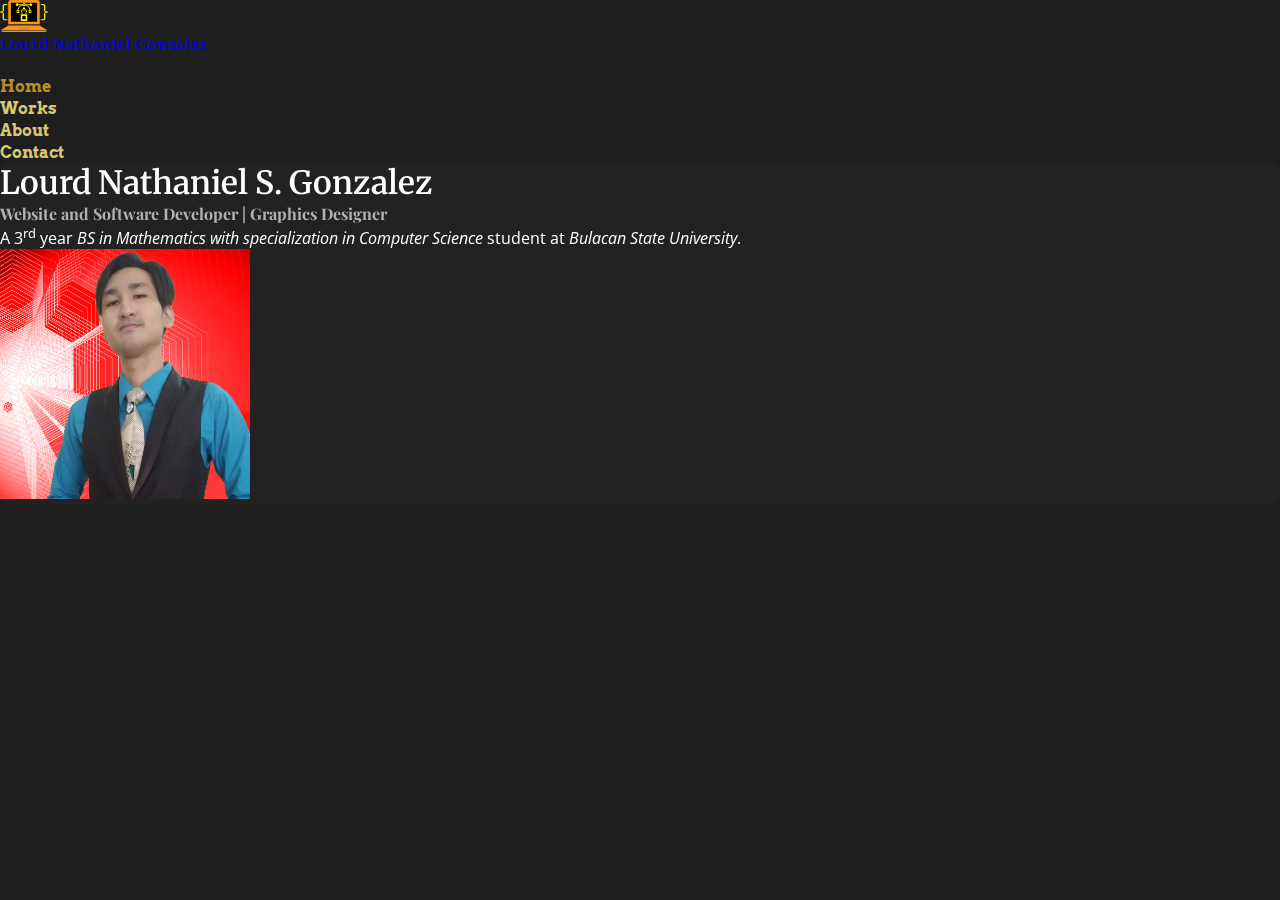
<file: index.html>
<!DOCTYPE html>
<html lang="en">
<head>
    <meta charset="UTF-8">
    <meta http-equiv="X-UA-Compatible" content="IE=edge">
    <meta name="viewport" content="width=device-width, initial-scale=1.0">
    <title>Lourd Nathaniel Gonzalez</title>

    <!-- Browser Tab Icon -->
    <link rel="apple-touch-icon" sizes="180x180" href="./resources/apple-touch-icon.png">
    <link rel="icon" type="image/png" sizes="32x32" href="./resources/favicon-32x32.png">
    <link rel="icon" type="image/png" sizes="16x16" href="./resources/favicon-16x16.png">
    <link rel="shortcut icon" type="image/x-icon" href="./resources/favicon.ico">
    <link rel="icon" type="image/x-icon" href="./resources/favicon.ico">

    <!-- Boostrap CSS and Primary CSS -->
    <link rel="stylesheet" href="https://cdn.jsdelivr.net/npm/bootstrap@4.6.2/dist/css/bootstrap.min.css" integrity="sha384-xOolHFLEh07PJGoPkLv1IbcEPTNtaed2xpHsD9ESMhqIYd0nLMwNLD69Npy4HI+N" crossorigin="anonymous">
    <link rel="stylesheet" href="https://unpkg.com/aos@next/dist/aos.css" />
    <link rel="stylesheet" href="./resources/css/main.css">

    <!-- Custom CSS -->
    <link rel="stylesheet" href="./resources/css/index.css">
</head>
<body>
<nav class="navbar navbar-expand-lg navbar-dark bg-dark p-3 px-md-5 py-lg-0">
    <a href="./index.html" class="navbar-brand d-flex flex-row align-items-center">
        <img src="./resources/lng-logo.svg" alt="lng-logo.svg">
        <div class="navbar-brand-text d-flex flex-column">
            <span>Lourd Nathaniel</span>
            <span>Gonzalez</span>
        </div>
    </a>
    <button class="navbar-toggler" type="button" data-toggle="collapse" data-target="#navbarNav" aria-controls="navbarNav" aria-expanded="false" aria-label="Toggle navigation">
        <span class="navbar-toggler-icon"></span>
    </button>
    <div class="collapse navbar-collapse" id="navbarNav">
        <ul class="navbar-nav ml-auto">
            <li class="nav-item active">
                <a href="./index.html" class="nav-link">Home</a>
            </li>
            <li class="nav-item">
                <a href="./works.html" class="nav-link">Works</a>
            </li>
            <li class="nav-item">
                <a href="./about.html" class="nav-link">About</a>
            </li>
            <li class="nav-item">
                <a href="./contact.html" class="nav-link">Contact</a>
            </li>
        </ul>
    </div>
</nav>

<main class="container my-md-5">
    <section id="introduction" class="row p-5 align-items-lg-center text-center" data-aos="fade-up" data-aos-duration="1000">
        <div class="p-2 col-12 col-lg-6 order-2 order-lg-1 text-lg-left">
            <h1 class="title">Lourd Nathaniel S. Gonzalez</h1>
            <h2 class="subtitle">Website and Software Developer | Graphics Designer</h2>
            <p>
                A 3<sup>rd</sup> year <em>BS in Mathematics with specialization in Computer Science</em> student at <i>Bulacan State University</i>.
            </p>
        </div>
        <div class="p-2 col-12 col-lg-6 order-1 order-lg-2 d-lg-flex justify-content-lg-end">
            <img src="./resources/images/me_01.jpg" alt="me_01.jpg" class="img-fluid rounded-circle">
        </div>
    </section>
</main>

<!-- jQuery JS and Bootstrap JS -->
<script src="https://cdn.jsdelivr.net/npm/jquery@3.5.1/dist/jquery.slim.min.js" integrity="sha384-DfXdz2htPH0lsSSs5nCTpuj/zy4C+OGpamoFVy38MVBnE+IbbVYUew+OrCXaRkfj" crossorigin="anonymous"></script>
<script src="https://cdn.jsdelivr.net/npm/bootstrap@4.6.2/dist/js/bootstrap.bundle.min.js" integrity="sha384-Fy6S3B9q64WdZWQUiU+q4/2Lc9npb8tCaSX9FK7E8HnRr0Jz8D6OP9dO5Vg3Q9ct" crossorigin="anonymous"></script>
<!-- Custom JS -->
<script src="https://unpkg.com/aos@next/dist/aos.js"></script>
<script>AOS.init();</script>
</body>
</html>
</file>
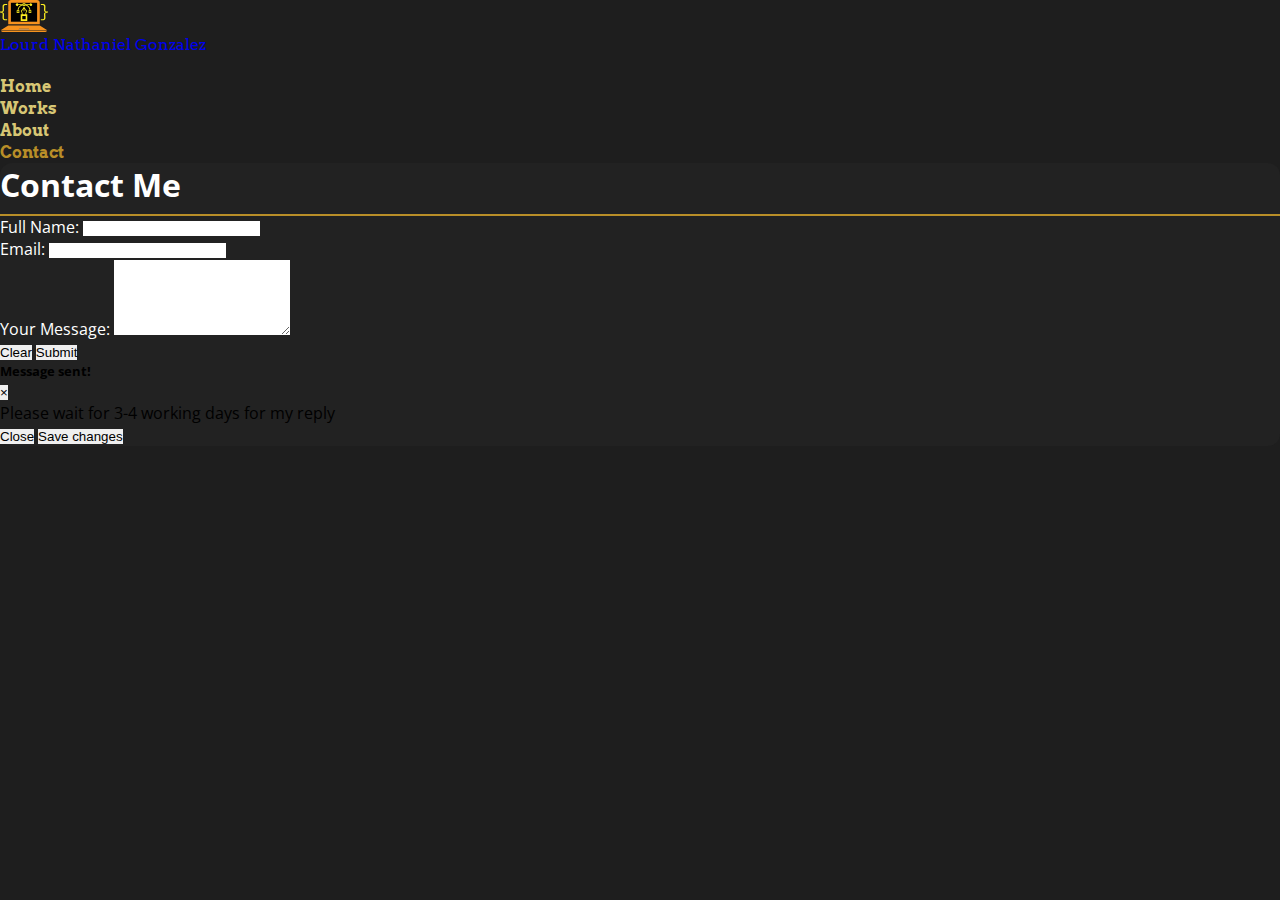
<file: contact.html>
<!DOCTYPE html>
<html lang="en">
<head>
    <meta charset="UTF-8">
    <meta http-equiv="X-UA-Compatible" content="IE=edge">
    <meta name="viewport" content="width=device-width, initial-scale=1.0">
    <title>Lourd Nathaniel Gonzalez</title>

    <!-- Browser Tab Icon -->
    <link rel="apple-touch-icon" sizes="180x180" href="./resources/apple-touch-icon.png">
    <link rel="icon" type="image/png" sizes="32x32" href="./resources/favicon-32x32.png">
    <link rel="icon" type="image/png" sizes="16x16" href="./resources/favicon-16x16.png">
    <link rel="shortcut icon" type="image/x-icon" href="./resources/favicon.ico">
    <link rel="icon" type="image/x-icon" href="./resources/favicon.ico">

    <!-- Boostrap CSS and Primary CSS -->
    <link rel="stylesheet" href="https://cdn.jsdelivr.net/npm/bootstrap@4.6.2/dist/css/bootstrap.min.css" integrity="sha384-xOolHFLEh07PJGoPkLv1IbcEPTNtaed2xpHsD9ESMhqIYd0nLMwNLD69Npy4HI+N" crossorigin="anonymous">
    <link rel="stylesheet" href="./resources/css/main.css">

    <!-- Custom CSS -->
    <link rel="stylesheet" href="./resources/css/contact.css">
</head>
<body>
<nav class="navbar navbar-expand-lg navbar-dark bg-dark p-3 px-md-5 py-lg-0">
    <a href="./index.html" class="navbar-brand d-flex flex-row align-items-center">
        <img src="./resources/lng-logo.svg" alt="lng-logo.svg">
        <div class="navbar-brand-text d-flex flex-column">
            <span>Lourd Nathaniel</span>
            <span>Gonzalez</span>
        </div>
    </a>
    <button class="navbar-toggler" type="button" data-toggle="collapse" data-target="#navbarNav" aria-controls="navbarNav" aria-expanded="false" aria-label="Toggle navigation">
        <span class="navbar-toggler-icon"></span>
    </button>
    <div class="collapse navbar-collapse" id="navbarNav">
        <ul class="navbar-nav ml-auto">
            <li class="nav-item">
                <a href="./index.html" class="nav-link">Home</a>
            </li>
            <li class="nav-item">
                <a href="./works.html" class="nav-link">Works</a>
            </li>
            <li class="nav-item">
                <a href="./about.html" class="nav-link">About</a>
            </li>
            <li class="nav-item active">
                <a href="./contact.html" class="nav-link">Contact</a>
            </li>
        </ul>
    </div>
</nav>

<main class="container my-md-5">
    <section id="contact" class="row p-5">
        <div class="col text-center">
            <h1 class="page-title">Contact Me</h1>
            
            <form>
                <div class="row">
                    <div class="col-12 col-md-6">
                        <div class="form-group text-left">
                            <label for="name">Full Name:</label>
                            <input type="text" name="name" id="name" class="form-control" required autocomplete="yes">
                        </div>
                    </div>
                    <div class="col-12 col-md-6">
                        <div class="form-group text-left">
                            <label for="email">Email:</label>
                            <input type="email" name="email" id="email" class="form-control" required autocomplete="yes">
                        </div>
                    </div>
                </div>
                <div class="row">
                    <div class="col">
                        <div class="form-group text-left">
                            <label for="msg">Your Message:</label>
                            <textarea name="msg" id="msg" rows="5" class="form-control"></textarea>
                        </div>
                    </div>
                </div>
                <div class="form-group text-lg-right">
                    <button type="reset" class="btn btn-danger">Clear</button>
                    <button type="submit" class="btn btn-primary" data-toggle="modal" data-target="#msgSentModal">Submit</button>
                </div>
            </form>
        </div>
    </section>
    <div class="modal fade" id="msgSentModal" tabindex="-1" role="dialog" aria-labelledby="Message sent" aria-hidden="true">
        <div class="modal-dialog modal-dialog-centered" role="document">
            <div class="modal-content">
            <div class="modal-header">
                <h5 class="modal-title" id="msgSentTitle">Message sent!</h5>
                <button type="button" class="close" data-dismiss="modal" aria-label="Close">
                <span aria-hidden="true">&times;</span>
                </button>
            </div>
            <div class="modal-body">
                Please wait for 3-4 working days for my reply
            </div>
            <div class="modal-footer">
                <button type="button" class="btn btn-secondary" data-dismiss="modal">Close</button>
                <button type="button" class="btn btn-primary">Save changes</button>
            </div>
            </div>
        </div>
    </div>
</main>

<!-- jQuery JS and Bootstrap JS -->
<script src="https://cdn.jsdelivr.net/npm/jquery@3.5.1/dist/jquery.slim.min.js" integrity="sha384-DfXdz2htPH0lsSSs5nCTpuj/zy4C+OGpamoFVy38MVBnE+IbbVYUew+OrCXaRkfj" crossorigin="anonymous"></script>
<script src="https://cdn.jsdelivr.net/npm/bootstrap@4.6.2/dist/js/bootstrap.bundle.min.js" integrity="sha384-Fy6S3B9q64WdZWQUiU+q4/2Lc9npb8tCaSX9FK7E8HnRr0Jz8D6OP9dO5Vg3Q9ct" crossorigin="anonymous"></script>
<!-- Custom JS -->
</body>
</html>
</file>
<file: resources/css/main.css>
/* Imported Fonts */
@import url('https://fonts.googleapis.com/css2?family=Arvo:ital,wght@0,400;0,700;1,400;1,700&display=swap');
@import url('https://fonts.googleapis.com/css2?family=Merriweather:ital,wght@0,300;0,400;0,700;0,900;1,300;1,400;1,700;1,900&display=swap');
@import url('https://fonts.googleapis.com/css2?family=Open+Sans:ital,wght@0,300;0,400;0,500;0,600;0,700;0,800;1,300;1,400;1,500;1,600;1,700;1,800&display=swap');
@import url('https://fonts.googleapis.com/css2?family=Playfair+Display:ital,wght@0,400;0,500;0,600;0,700;0,800;0,900;1,400;1,500;1,600;1,700;1,800;1,900&display=swap');

/* CSS Reset */
* {
    margin: 0;
    padding: 0;
    border: 0;
    box-sizing: border-box;
}

html, body {
    scroll-behavior: smooth;
    cursor: auto, default;
}

body {
    background-color: #1e1e1e;
    color: #ffffff;
    font-family: 'Open Sans', sans-serif;
}

textarea:focus, input:focus, button:focus, button:active, a:focus, *:focus, .btn:focus, .form-control:focus {
	box-shadow: none;
	outline: none;
}

input:focus::placeholder { color: transparent; }
input:focus::-webkit-input-placeholder { color:transparent; }
input:focus:-moz-placeholder { color:transparent; }
input:focus::-moz-placeholder { color:transparent; }
input:focus:-ms-input-placeholder { color:transparent; }

a, button {
    text-decoration: none;
	cursor: pointer;
}

img {
	-webkit-user-select: none;
	-khtml-user-select: none;
	-moz-user-select: none;
	-o-user-select: none;
	user-select: none;
	-webkit-user-drag: none;
	-khtml-user-drag: none;
	-moz-user-drag: none;
	-o-user-drag: none;
	pointer-events: none;
}

nav a.navbar-brand {
    column-gap: 10px;
}

nav a.navbar-brand img {
    height: 2rem;
}

nav a.navbar-brand .navbar-brand-text {
    line-height: 100%;
    font-size: 1rem;
    font-family: 'Arvo', serif;
}

#navbarNav .nav-link {
    font-family: 'Arvo', serif;
    font-weight: 600;
    font-size: 1rem;
    color: #d7c674;
}

#navbarNav .nav-item.active .nav-link, #navbarNav .nav-link:hover {
    color: #b88e28;
}

main {
    background-color: rgba(37, 37, 38, 0.5);
}

h1.title {
    font-size: 1.5rem;
    font-family: 'Merriweather', serif;
    font-weight: 600;
}

h2.subtitle {
    font-size: 0.75rem;
    color: #b2b2b2;
    font-family: 'Playfair Display', serif;
}

@media (min-width: 768px) {
    main {
        border-radius: 0.75rem;
        -webkit-border-radius: 0.75rem;
        -moz-border-radius: 0.75rem;
        -ms-border-radius: 0.75rem;
        -o-border-radius: 0.75rem;
    }
}

@media (min-width: 992px) {
    h1.title {
        font-size: 2rem;
    }

    h2.subtitle {
        font-size: 1rem;
    }
}
</file>
<file: resources/css/index.css>
#introduction p {
    font-size: 0.75rem;
    text-align: center;
}

#introduction img {
    height: 150px;
}

@media (min-width: 768px) {
    #introduction img {
        height: 200px;
    }
}

@media (min-width: 992px) {
    #introduction p {
        font-size: 1rem;
        text-align: justify;
    }

    #introduction img {
        height: 250px;
    }
}
</file>
<file: resources/css/contact.css>
h1.page-title {
    font-size: 2rem;
    padding-bottom: 0.5rem;
    border-bottom: 2px solid #b88e28;
}

#msgSentModal {
    color: #000000;
}
</file>
